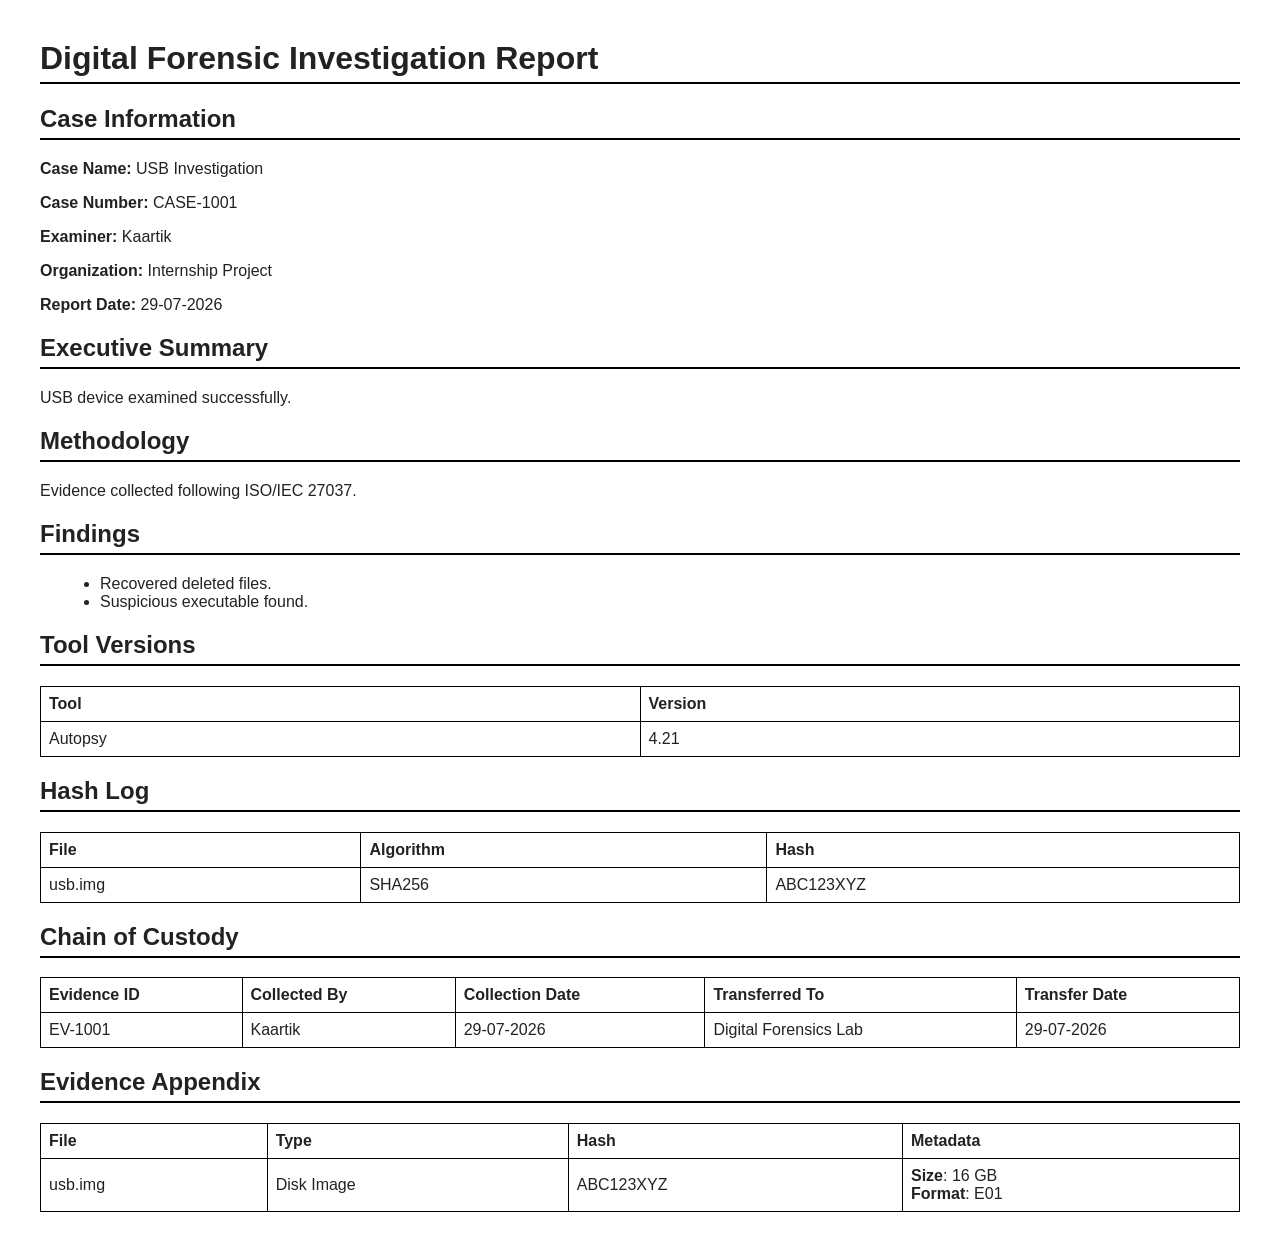
<file: output/html/sample_report.html>
<!DOCTYPE html>
<html>
<head>
    <meta charset="UTF-8">
    <title>Forensic Report</title>

    <style>
        body{
            font-family: Arial, sans-serif;
            margin:40px;
            color:#222;
        }

        h1,h2{
            border-bottom:2px solid black;
            padding-bottom:5px;
        }

        table{
            width:100%;
            border-collapse:collapse;
            margin-bottom:20px;
        }

        table,th,td{
            border:1px solid black;
        }

        th,td{
            padding:8px;
            text-align:left;
        }

        ul{
            margin-left:20px;
        }
    </style>

</head>

<body>

<h1>Digital Forensic Investigation Report</h1>

<h2>Case Information</h2>

<p><strong>Case Name:</strong> USB Investigation</p>
<p><strong>Case Number:</strong> CASE-1001</p>
<p><strong>Examiner:</strong> Kaartik</p>
<p><strong>Organization:</strong> Internship Project</p>
<p><strong>Report Date:</strong> 29-07-2026</p>

<h2>Executive Summary</h2>

<p>USB device examined successfully.</p>

<h2>Methodology</h2>

<p>Evidence collected following ISO/IEC 27037.</p>

<h2>Findings</h2>

<ul>

<li>Recovered deleted files.</li>

<li>Suspicious executable found.</li>

</ul>

<h2>Tool Versions</h2>

<table>

<tr>
<th>Tool</th>
<th>Version</th>
</tr>



<tr>
<td>Autopsy</td>
<td>4.21</td>
</tr>



</table>

<h2>Hash Log</h2>

<table>

<tr>
<th>File</th>
<th>Algorithm</th>
<th>Hash</th>
</tr>



<tr>
<td>usb.img</td>
<td>SHA256</td>
<td>ABC123XYZ</td>
</tr>



</table>

<h2>Chain of Custody</h2>

<table>

<tr>
<th>Evidence ID</th>
<th>Collected By</th>
<th>Collection Date</th>
<th>Transferred To</th>
<th>Transfer Date</th>
</tr>



<tr>
<td>EV-1001</td>
<td>Kaartik</td>
<td>29-07-2026</td>
<td>Digital Forensics Lab</td>
<td>29-07-2026</td>
</tr>



</table>

<h2>Evidence Appendix</h2>

<table>

<tr>
<th>File</th>
<th>Type</th>
<th>Hash</th>
<th>Metadata</th>
</tr>



<tr>
<td>usb.img</td>
<td>Disk Image</td>
<td>ABC123XYZ</td>
<td>


<strong>Size</strong>: 16 GB<br>

<strong>Format</strong>: E01<br>


</td>
</tr>



</table>

</body>
</html>
</file>
